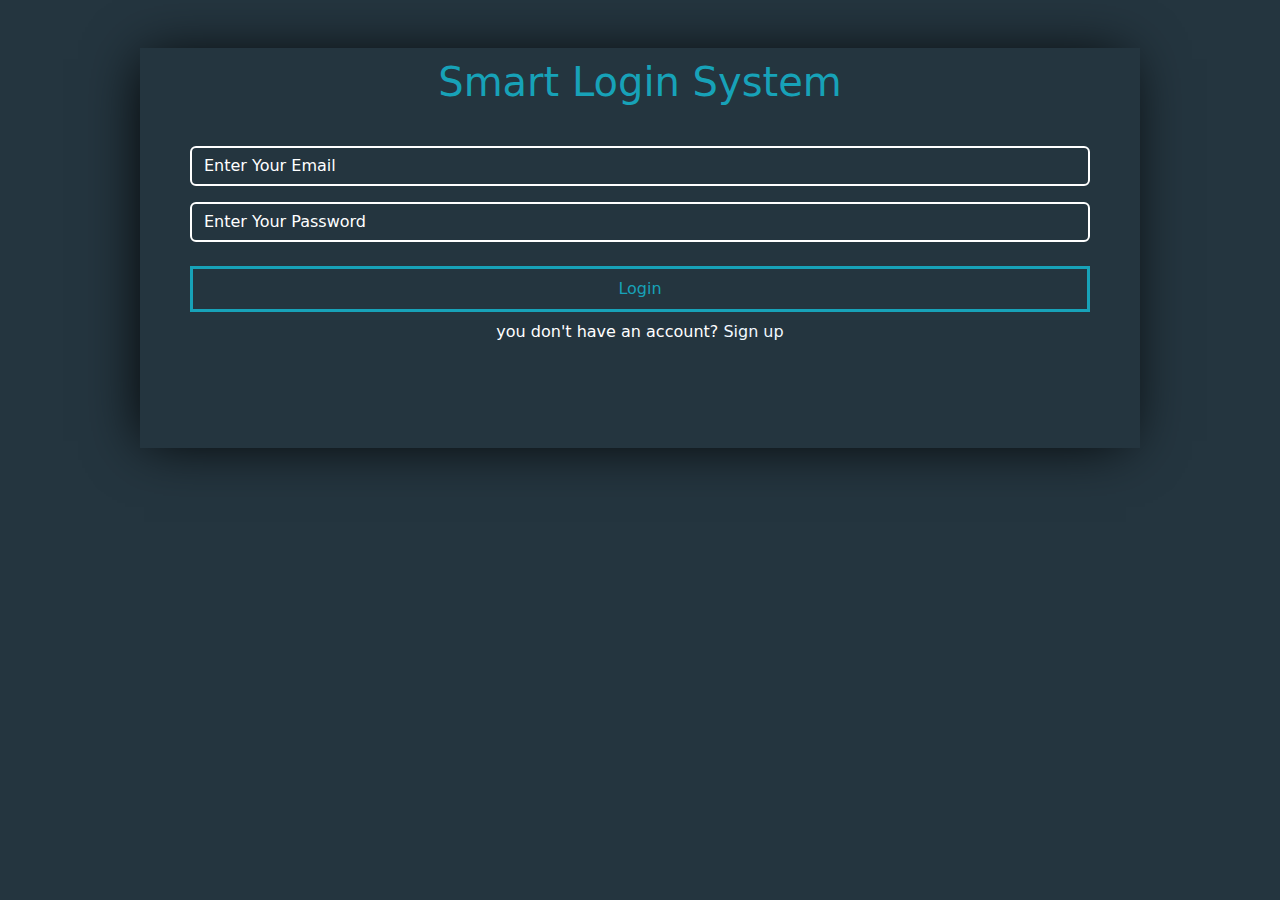
<file: index.html>
<html lang="en">
<head>
    <meta charset="UTF-8">
    <meta name="viewport" content="width=device-width, initial-scale=1.0">
    <title>Document</title>
    <link rel="stylesheet" href="bootstrap.min.css">
    <link rel="stylesheet" href="style.css">
</head>
<body class="body d-flex justify-content-center ">

    <div class="  my-5 form d-flex align-items-center  flex-column">

        <h1>Smart Login System</h1>

        <div class="pt-3 inpt ">
            <input  placeholder="Enter Your Name" class="form-control my-3 d-none name" type="text">
            <input  placeholder="Enter Your Email" class="form-control my-3 email" type="text">
            <input  placeholder="Enter Your Password" class="form-control my-3 pass" type="password">


            <button class="w-100 py-2 my-2 lgin ">Login</button>

            <p class=" d-inline-block">you don't have an account? </p> <a class="an">Sign up</a>


            <span class="text-warning  incorect"></span>
            <span class="text-success fs-4 mb-2 d-block corect"></span>
            <span class="text-danger fs-5 pb-3 mb-2 d-block orect"></span>
        </div>

    </div>



    <div class=" my-5 form d-flex align-items-center  justify-content-center d-none hi">

        <p class="fs-1 hello"></p>

        <button class="btn btn-danger out">logout</button>

        

    </div>


    



    <script src="main.js"></script>
</body>
</html>
</file>
<file: style.css>
.body{
    background-color: #24353f;
}

.form{
    box-shadow: -5px 2px 54px -9px rgba(0, 0, 0, 1);
    background-color: #24353f;
    color: #17a2b8;
    text-align: center;

    width: 1000px;
    height: 400px;

    h1{
        padding-top: 10px;
    }
}

.hi{
    width: 1000px;
    height: 400px;
}


.inpt{
    width: 90%;
    input{

        background-color: transparent !important;

        border: white solid 2px !important;
        color: white !important;

       



        
    }
}

button{
    background-color: transparent ;
    color: #17a2b8;
    border: 3px solid #17a2b8;
    transition: .5s ease;
    
}
button:hover{
    background-color: #17a2b8;
    color: white;
    border: 3px solid transparent;
}

p{
    color: white;
}

a{
    text-decoration: none;

    color: aliceblue;

    cursor: pointer;
}

a:hover{

    text-decoration: underline;

}

.hello{color: #17a2b8;}

.out{
    position: fixed;
    right: 300px;
    top:5px;
}

input[type="text"]::-webkit-input-placeholder{
    color: #ffffff;
    
}

input[type="password"]::-webkit-input-placeholder{
    color:  #ffffff;
    
}
</file>
